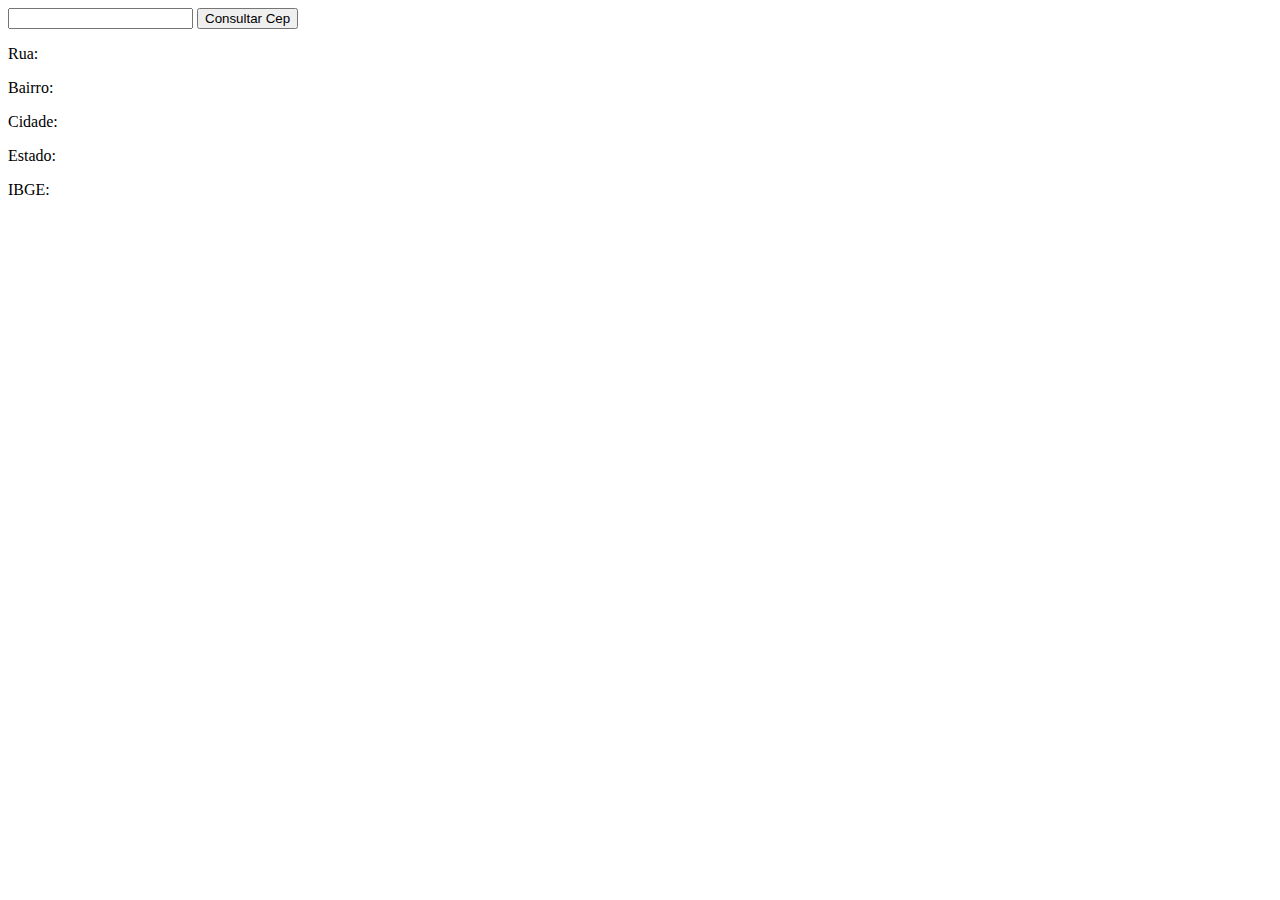
<file: Exercicios/Ajax e JQuery/index.html>
<!DOCTYPE html>
<html lang="pt-br">

<head>
    <meta charset="utf-8" />
    <title>Minha pagina</title>
    <script type="text/javascript" src="js/main.js"></script>
    <script type="text/javascript" src="js/jquery3_6_0.js"></script>
</head>

<body>
    <input id="cep">
    <button type="button" onclick="ConsultaCep()">Consultar Cep</button>
    <p id="logradouro">Rua: </p>
    <p id="bairro">Bairro: </p>
    <p id="localidade">Cidade: </p>
    <p id="uf">Estado: </p>
    <p id="ibge">IBGE: </p>
</body>

</html>
</file>
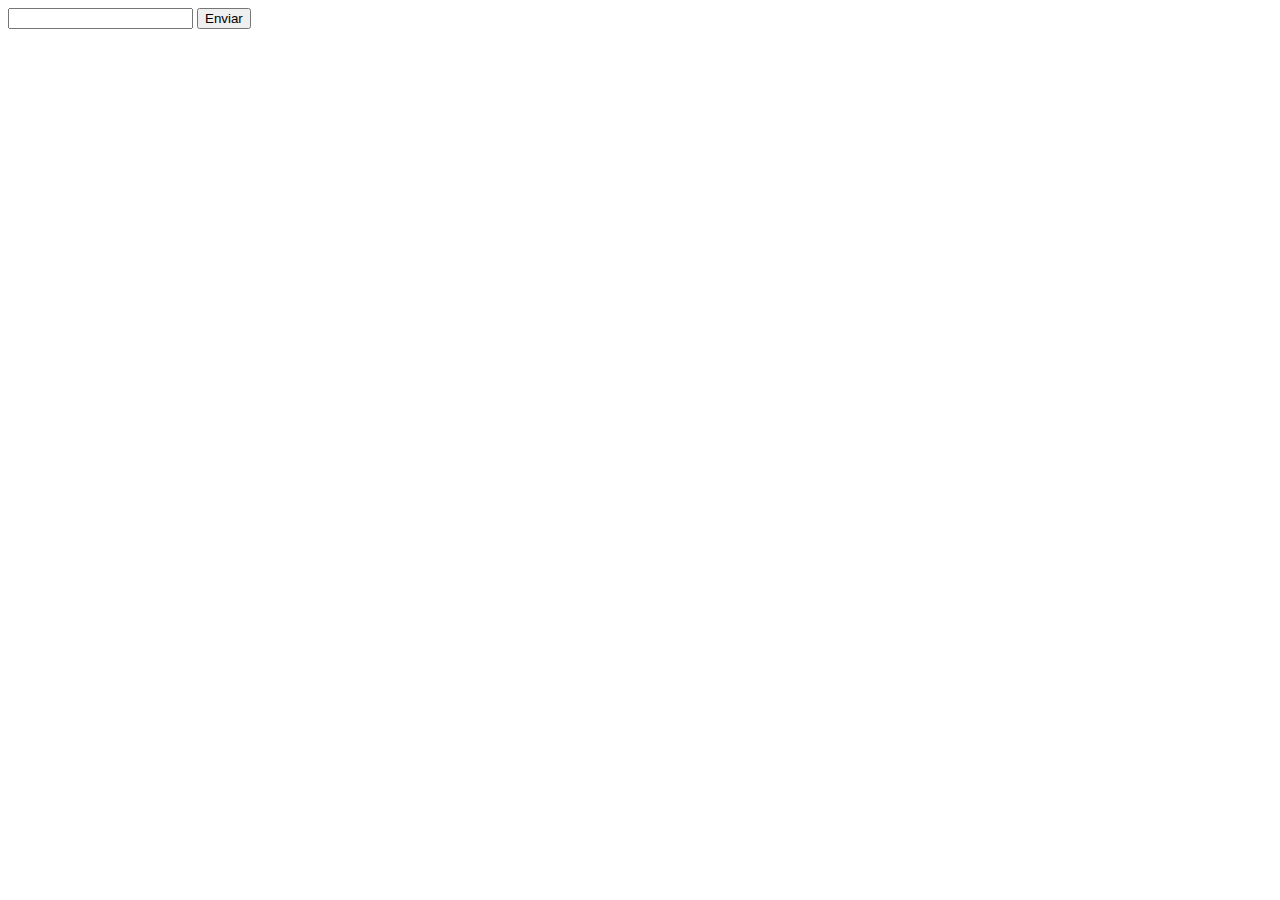
<file: Exercicios/Fibonacci/index.html>
<!DOCTYPE html>
<html lang="en">

<head>
    <meta charset="UTF-8">
    <meta name="viewport" content="width=device-width, initial-scale=1.0">
    <title>Document</title>
    <script type="text/javascript" src="main.js"></script>
</head>

<body>
    <input id="limite">
    <button type="button" onclick="fibo()">Enviar</button>
</body>

</html>
</file>
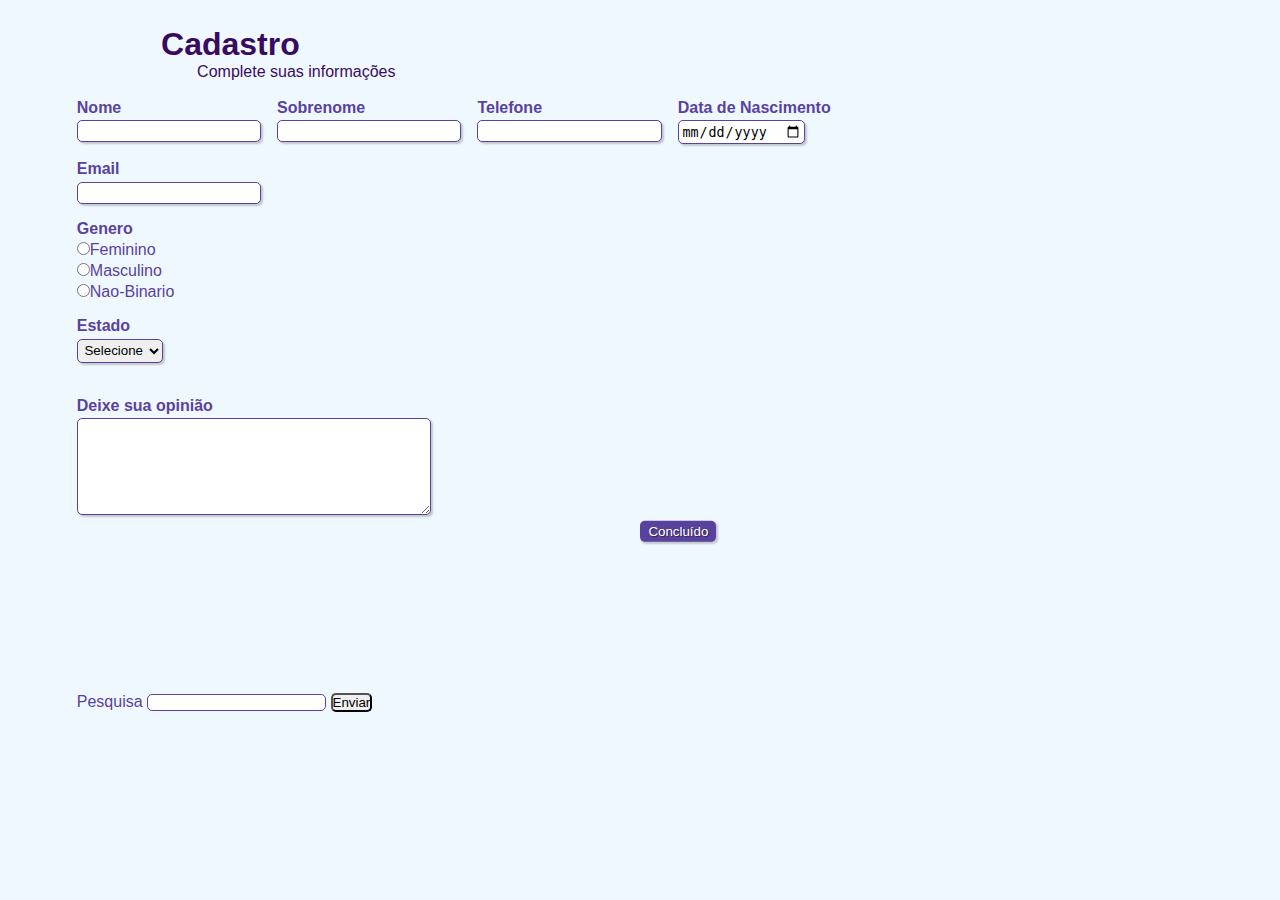
<file: Exercicios/Formulario/index.html>
<!DOCTYPE html>
<html lang="en">

<head>
    <meta charset="UTF-8">
    <meta name="viewport" content="width=device-width, initial-scale=1.0">
    <script src="main.js"></script>
    <link rel="stylesheet" type="text/css" href="style.css" media="screen">
    <title>Formulario</title>
</head>

<body>
    <div>
        <h1 id="titulo">Cadastro</h1>
        <p id="subtitulo">Complete suas informações</p>
        <br>
    </div>
    <form action="">
        <fieldset class="grupo">
            <div class="campo">
                <label for="nome"><strong>Nome</strong></label>
                <input type="text" name="nome" id="nome" required>
            </div>

            <div class="campo">
                <label for="sobrenome"><strong>Sobrenome</strong></label>
                <input type="text" name="sobrenome" id="sobrenome" required>
            </div>
            <div class="campo">
                <label for="telefone"><strong>Telefone</strong></label>
                <input type="tel" name="telefone" id="telefone">
            </div>
            <div class="campo">
                <label for="nasc"><strong>Data de Nascimento</strong></label>
                <input type="date" name="nasc" id="nasc">
            </div>
        </fieldset>

        <div class="campo">
            <label for="email"><strong>Email</strong></label>
            <input type="email" name="email" id="email" required>
        </div>

        <div class="campo">
            <label><strong>Genero</strong></label>
            <form id="genero">
                <label>
                <input type="radio" name="genero" value="feminino">Feminino
            </label>
                <label>
                <input type="radio" name="genero" value="masculino">Masculino
            </label>
                <label>
                <input type="radio" name="genero" value="naobinario">Nao-Binario
            </label>
            </form>
        </div>

        <div class="campo">
            <label for="estado"><strong>Estado</strong></label>
            <select id="estado">
                <option selected disabled value="">Selecione</option>
                <option>AC</option>
                <option>AL</option>
                <option>AM</option>
                <option>AP</option>
                <option>BA</option>
                <option>CE</option>
                <option>DF</option>
                <option>ES</option>
                <option>GO</option>
                <option>MA</option>
                <option>MG</option>
                <option>MS</option>
                <option>MT</option>
                <option>PA</option>
                <option>PB</option>
                <option>PE</option>
                <option>PI</option>
                <option>PR</option>
                <option>RJ</option>
                <option>RO</option>
                <option>RN</option>
                <option>RR</option>
                <option>RS</option>
                <option>SC</option>
                <option>SP</option>
                <option>SE</option>
                <option>TO</option>
            </select>
        </div>
        <div class="campo">
            <br>
            <label><strong>Deixe sua opinião</strong></label>
            <textarea rows="6" style="width: 26em;" id="opiniao" name="opiniao"></textarea>
        </div>

        <button class="botao" onclick="cadastraPessoa()" type="submit">Concluído</button>
    </form>

    <div class="pesquisa">
        <label>Pesquisa</label>
        <input type="text" id="encontraNome">
        <button onclick="encontrarNome()" type="submit">Enviar</button>
    </div>


</body>

</html>
</file>
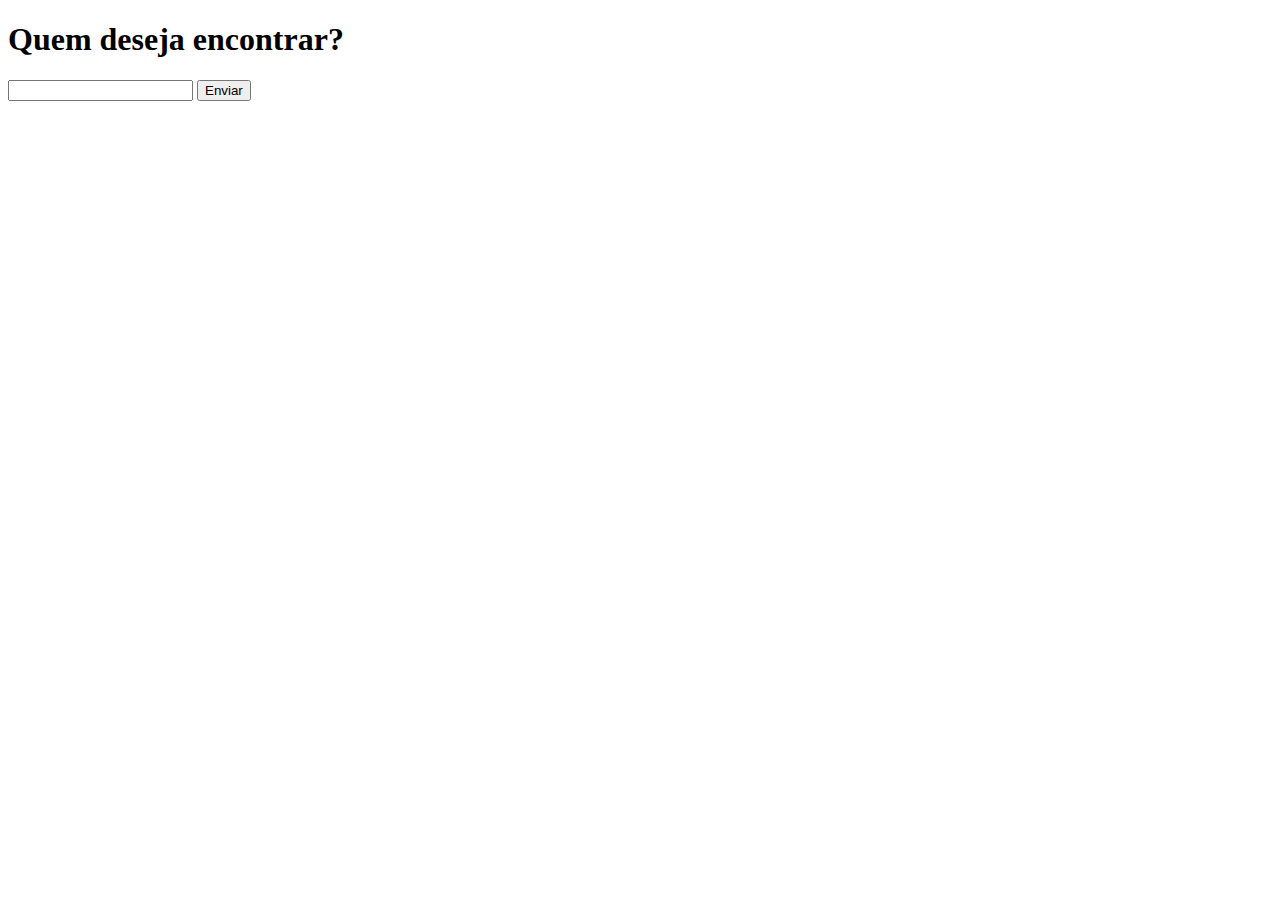
<file: Exercicios/Formulario/buscaPessoa.html>
<!DOCTYPE html>
<html lang="en">

<head>
    <meta charset="UTF-8">
    <meta name="viewport" content="width=device-width, initial-scale=1.0">
    <script src="main.js"></script>
    <title>Pesquisa de Pessoas</title>
</head>

<body>
    <h1>Quem deseja encontrar?</h1>
    <input type="text" id="encontraNome">
    <button onclick="encontrarNome()" type="submit">Enviar</button>
</body>

</html>
</file>
<file: Exercicios/Formulario/style.css>
* {
        margin: 0;
        padding: 0;
    }
    
    #titulo {
        font-family: sans-serif;
        color: #380b61;
        margin-left: 7%;
    }
    
    #subtitulo {
        font-family: sans-serif;
        color: #380b61;
        margin-left: 10%;
    }
    
    fieldset {
        border: 0;
    }
    
    body {
        background-color: #f0f8ff;
        font-family: sans-serif;
        font-size: 1em;
        color: #59429d;
        margin-left: 6%;
        margin-top: 2%;
        justify-content: center;
    }
    
    input,
    select,
    textarea,
    button {
        border-radius: 5px;
    }
    
    .campo {
        margin-bottom: 1em;
    }
    
    .campo label {
        margin-bottom: 0.2em;
        color: #59429d;
        display: block;
    }
    
    fieldset.grupo .campo {
        float: left;
        margin-right: 1em;
    }
    
    .campo input[type="text"],
    .campo input[type="email"],
    .campo input[type="tel"],
    .campo input[type="date"],
    .campo select,
    .campo textarea {
        padding: 0.2em;
        border: 1px solid #59429d;
        box-shadow: 2px 2px 2px rgba(0, 0, 0, 0.2);
        display: block;
    }
    
    .campo select option {
        padding-right: 1em;
    }
    
    .campo input:focus,
    .campo select:focus,
    .campo textarea:focus {
        background: #e0e0f8;
    }
    
    .botao {
        font-size: 1.2m;
        background: #59429d;
        border: 0;
        margin-bottom: 1em;
        color: #ffffff;
        padding: 0.2em 0.6em;
        box-shadow: 2px 2px 2px rgba(0, 0, 0, 0.2);
        text-shadow: 1px 1px 1px rgba(0, 0, 0, 0.5);
        position: relative;
        top: 90%;
        left: 50%;
        margin-right: -50%;
        transform: translate(-50%, -50%);
    }
    
    .botao:hover {
        background: #ccbbff;
        box-shadow: inset 2px 2px 2px rgba(0, 0, 0, 0.2);
        text-shadow: none;
    }
    
    .pesquisa {
        margin-top: 10%;
        position: absolute;
    }
    
    .pesquisa input {
        border: 1px solid #59429d;
    }
    
    .pesquisa input:focus {
        background: #e0e0f8;
    }
</file>
